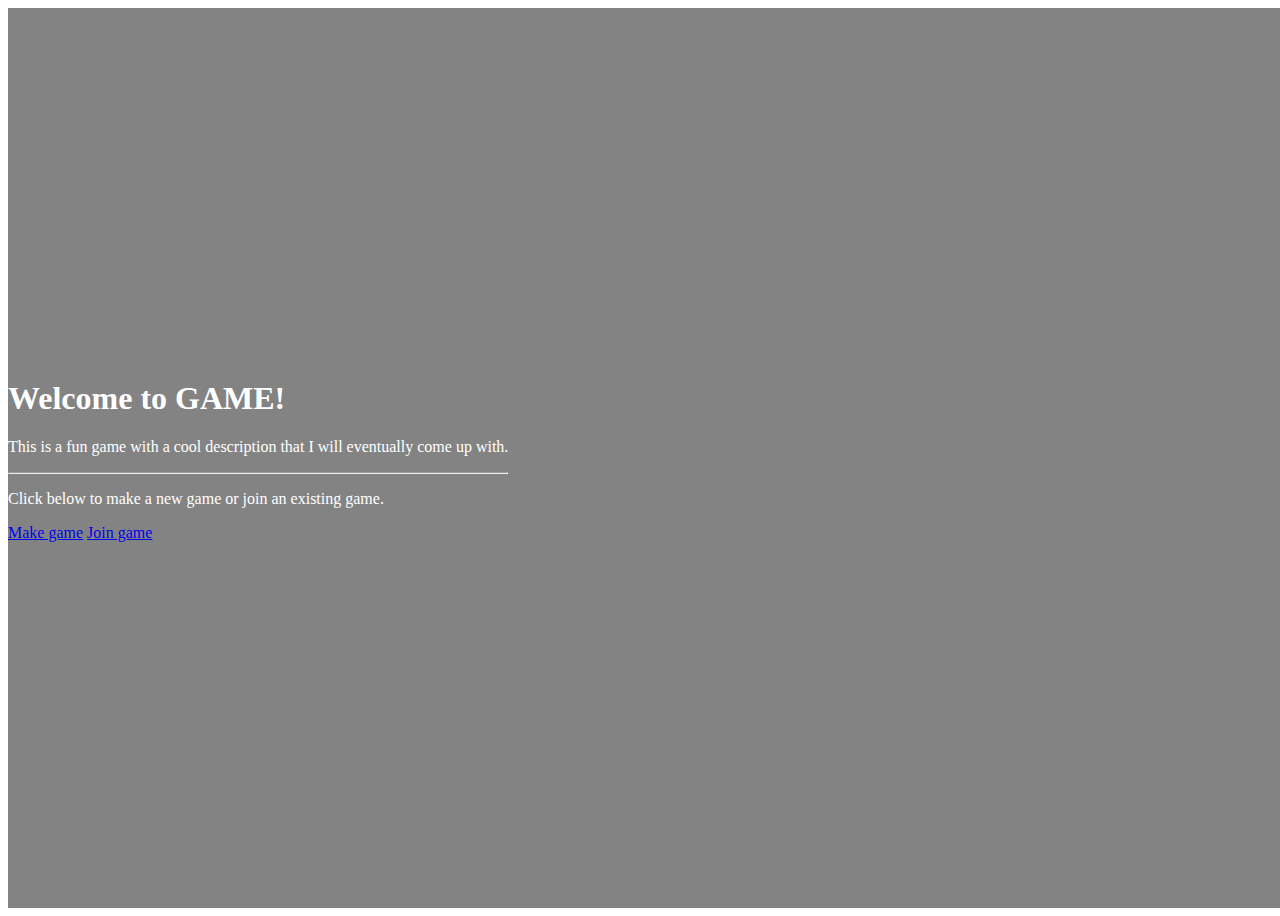
<file: index.html>
<!DOCTYPE html>
<html lang="en">

</head>
<meta charset="utf-8">
<meta name="viewport" content="width=device-width, initial-scale=1">
<link href="https://stackpath.bootstrapcdn.com/bootstrap/4.1.0/css/bootstrap.min.css" rel="stylesheet" integrity="sha384-9gVQ4dYFwwWSjIDZnLEWnxCjeSWFphJiwGPXr1jddIhOegiu1FwO5qRGvFXOdJZ4" crossorigin="anonymous">
<script src="https://ajax.googleapis.com/ajax/libs/jquery/3.3.1/jquery.min.js"></script>
<script src="https://maxcdn.bootstrapcdn.com/bootstrap/4.1.0/js/bootstrap.min.js"></script>

<title>Welcome</title>

<!-- Custom styles for this template -->
<link href="style.css" rel="stylesheet">
</head>

<body>
  <div class="jumbotron jumbotron-fluid vertical-center dark-back light-text">
    <div class="container container-fluid">
      <h1 class="display-3">Welcome to GAME!</h1>
      <p class="lead">This is a fun game with a cool description that I will eventually come up with.</p>
      <hr class="my-4 welcomehr">
      <p>Click below to make a new game or join an existing game.</p>
      <p class="lead">
        <a class="btn btn-primary btn-lg" href="settings.html" role="button">Make game</a>
        <a class="btn btn-primary btn-lg" href="name-handle.html" role="button">Join game</a>
      </p>
    </div>
  </div>
</body>

</html>
</file>
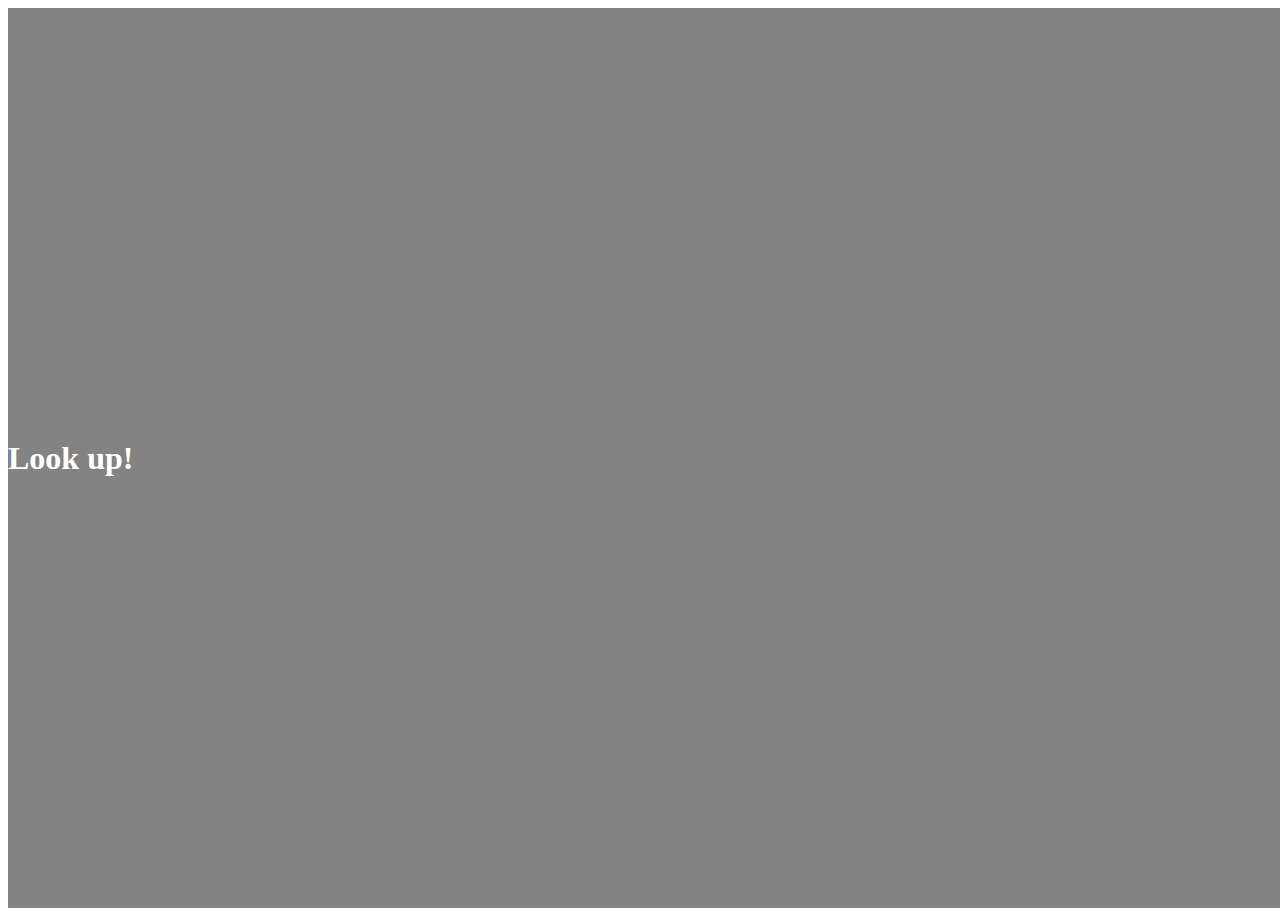
<file: blank.html>
<!DOCTYPE html>
<html lang="en">

</head>
<meta charset="utf-8">
<meta name="viewport" content="width=device-width, initial-scale=1">
<link href="https://stackpath.bootstrapcdn.com/bootstrap/4.1.0/css/bootstrap.min.css" rel="stylesheet" integrity="sha384-9gVQ4dYFwwWSjIDZnLEWnxCjeSWFphJiwGPXr1jddIhOegiu1FwO5qRGvFXOdJZ4" crossorigin="anonymous">
<script src="https://ajax.googleapis.com/ajax/libs/jquery/3.3.1/jquery.min.js"></script>
<script src="https://maxcdn.bootstrapcdn.com/bootstrap/4.1.0/js/bootstrap.min.js"></script>

<title>Welcome</title>

<!-- Custom styles for this template -->
<link href="style.css" rel="stylesheet">
</head>

<body>
  <div class="jumbotron jumbotron-fluid vertical-center dark-back light-text">
    <div class="container container-fluid">
      <h1 class="display-3">Look up!</h1>
    </div>
  </div>
</body>

</html>
</file>
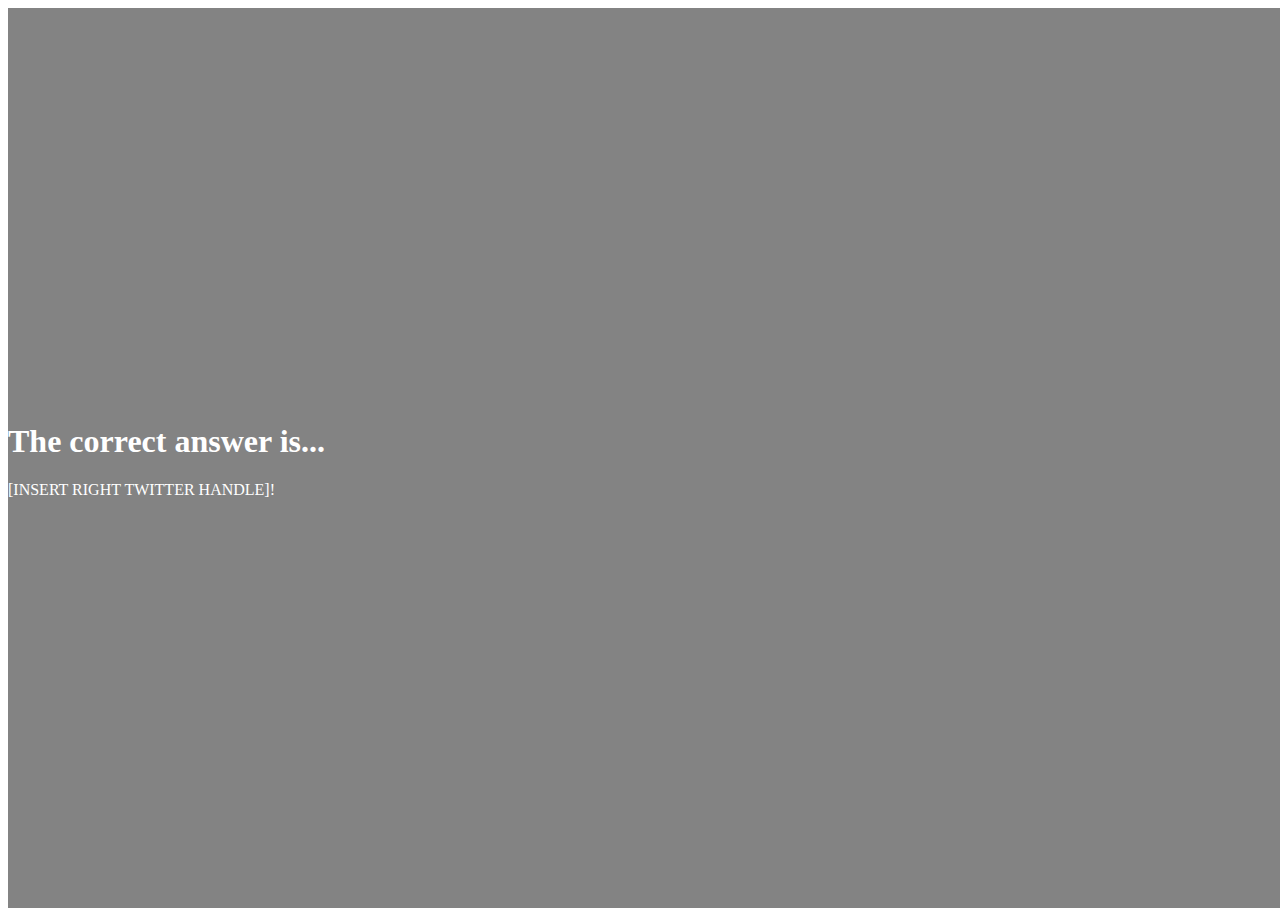
<file: correctAnswer.html>
<!DOCTYPE html>
<html lang="en">

</head>
<meta charset="utf-8">
<meta name="viewport" content="width=device-width, initial-scale=1">
<link href="https://stackpath.bootstrapcdn.com/bootstrap/4.1.0/css/bootstrap.min.css" rel="stylesheet" integrity="sha384-9gVQ4dYFwwWSjIDZnLEWnxCjeSWFphJiwGPXr1jddIhOegiu1FwO5qRGvFXOdJZ4" crossorigin="anonymous">
<script src="https://ajax.googleapis.com/ajax/libs/jquery/3.3.1/jquery.min.js"></script>
<script src="https://maxcdn.bootstrapcdn.com/bootstrap/4.1.0/js/bootstrap.min.js"></script>

<title>GAME</title>

<!-- Custom styles for this template -->
<link href="style.css" rel="stylesheet">
</head>

<body>
  <div class="jumbotron jumbotron-fluid vertical-center dark-back">
    <div class="container container-fluid light-text">
      <h1 class="display-2">The correct answer is...</h1>
      <p class="display-4">[INSERT RIGHT TWITTER HANDLE]!</p>
    </div>
  </div>
</body>

</html>
</file>
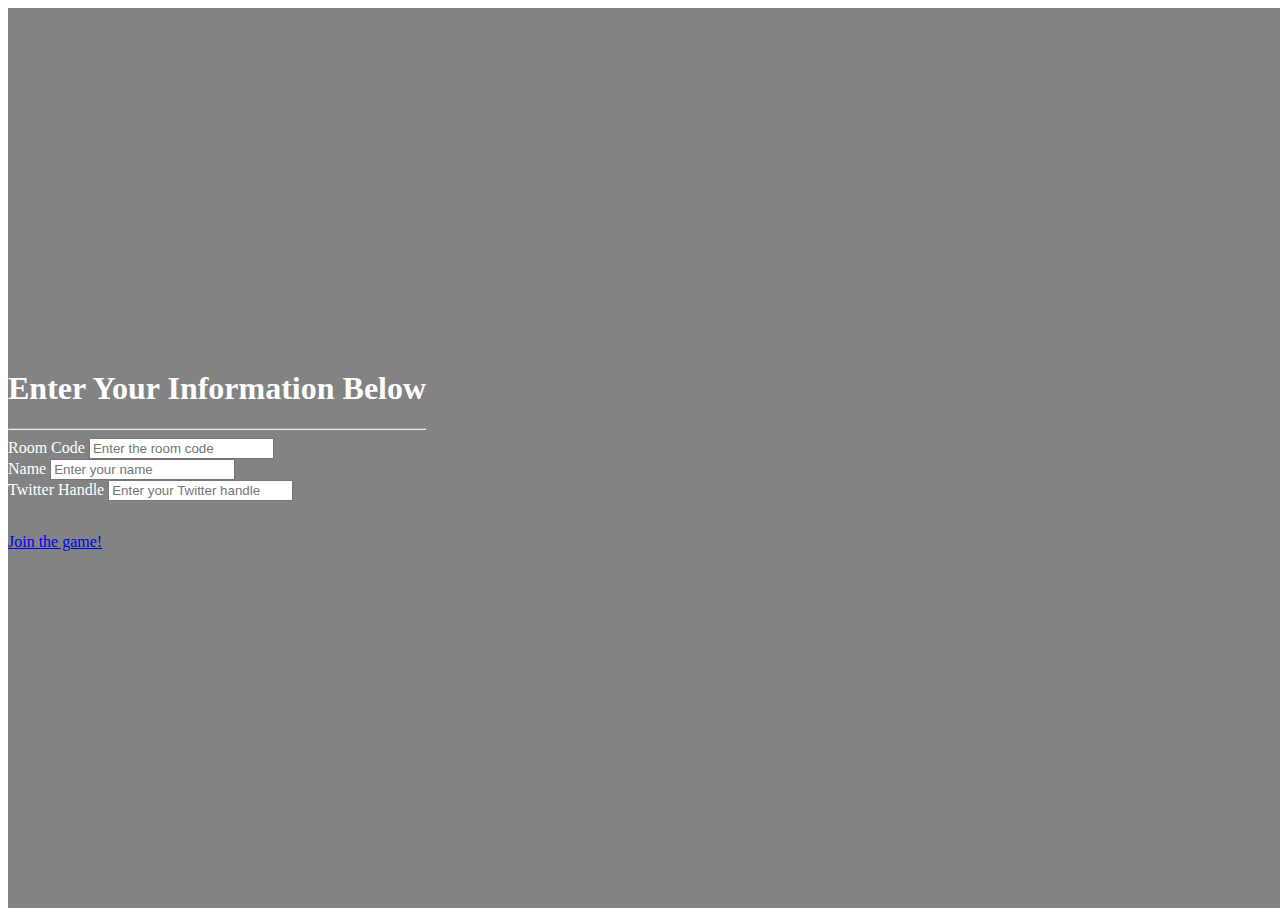
<file: name-handle.html>
<!DOCTYPE html>
<html lang="en">

</head>
<meta charset="utf-8">
<meta name="viewport" content="width=device-width, initial-scale=1">
<link href="https://stackpath.bootstrapcdn.com/bootstrap/4.1.0/css/bootstrap.min.css" rel="stylesheet" integrity="sha384-9gVQ4dYFwwWSjIDZnLEWnxCjeSWFphJiwGPXr1jddIhOegiu1FwO5qRGvFXOdJZ4" crossorigin="anonymous">
<script src="https://ajax.googleapis.com/ajax/libs/jquery/3.3.1/jquery.min.js"></script>
<script src="https://maxcdn.bootstrapcdn.com/bootstrap/4.1.0/js/bootstrap.min.js"></script>

<title>Game</title>

<!-- Custom styles for this template -->
<link href="style.css" rel="stylesheet">
</head>

<body>
  <div class="jumbotron jumbotron-fluid vertical-center dark-back light-text">

    <div class="container container-fluid">
      <h1>Enter Your Information Below</h1>
      <hr class="my-4">
      <form>
        <div class="form-group">
          <label>Room Code</label>
          <input type="text" class="form-control" id="formGroupExampleInput" placeholder="Enter the room code">
        </div>
        <div class="form-group">
          <label>Name</label>
          <input type="text" class="form-control" id="formGroupExampleInput2" placeholder="Enter your name">
        </div>
        <div class="form-group">
          <label>Twitter Handle</label>
          <input type="text" class="form-control" id="formGroupExampleInput3" placeholder="Enter your Twitter handle">
        </div>
      </form>
      <div id="buttonUnderForm">
        <p class="lead">
          <a class="btn btn-primary btn-lg" href="#" role="button">Join the game!</a>
        </p>
      </div>
  </div>
  </div>
</body>

</html>
</file>
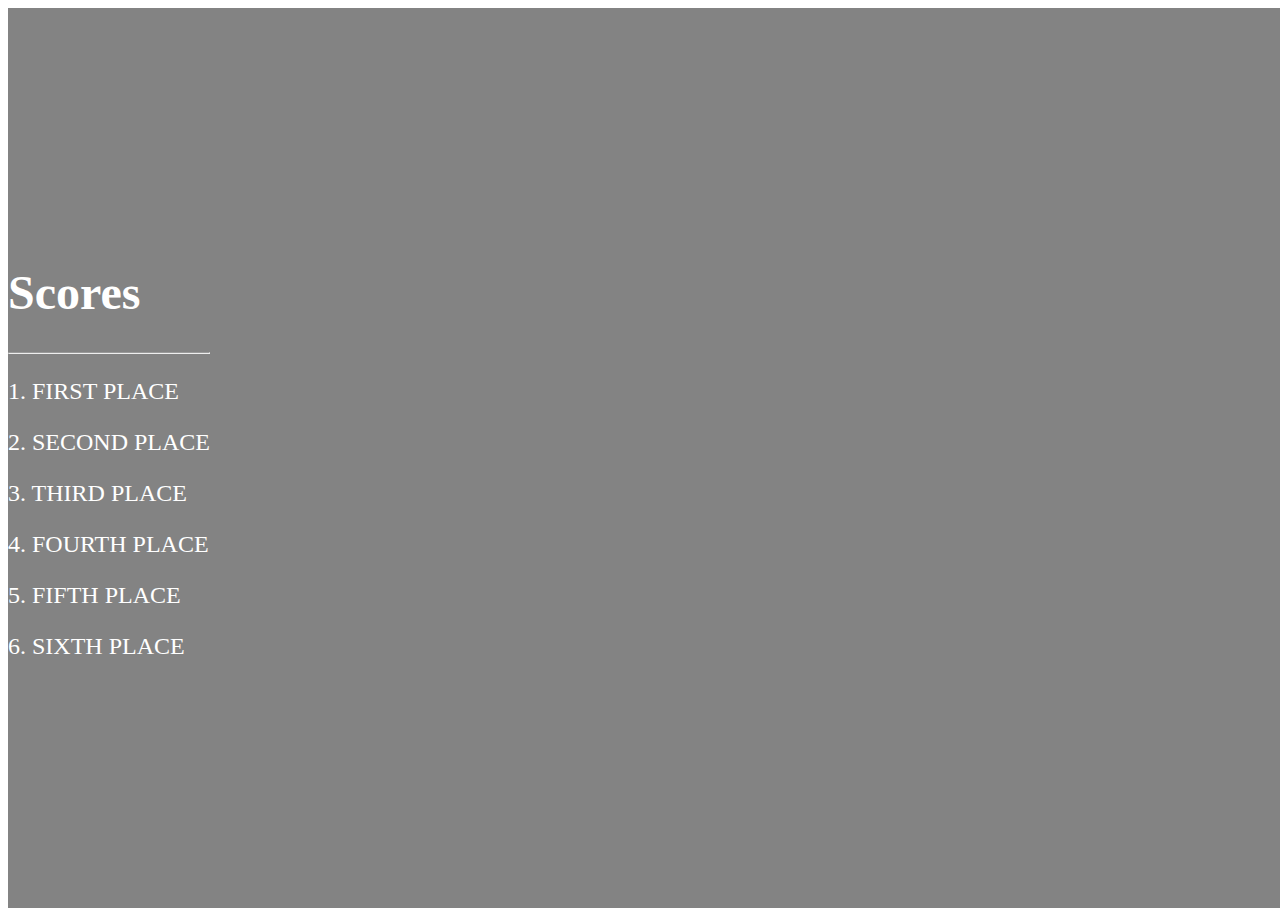
<file: scores.html>
<!DOCTYPE html>
<html lang="en">

</head>
<meta charset="utf-8">
<meta name="viewport" content="width=device-width, initial-scale=1">
<link href="https://stackpath.bootstrapcdn.com/bootstrap/4.1.0/css/bootstrap.min.css" rel="stylesheet" integrity="sha384-9gVQ4dYFwwWSjIDZnLEWnxCjeSWFphJiwGPXr1jddIhOegiu1FwO5qRGvFXOdJZ4" crossorigin="anonymous">
<script src="https://ajax.googleapis.com/ajax/libs/jquery/3.3.1/jquery.min.js"></script>
<script src="https://maxcdn.bootstrapcdn.com/bootstrap/4.1.0/js/bootstrap.min.js"></script>

<title>GAME</title>

<!-- Custom styles for this template -->
<link href="style.css" rel="stylesheet">
</head>

<body>
  <div class="jumbotron jumbotron-fluid vertical-center dark-back light-text">
    <div class="container container-fluid rankings">
      <h1 class="display-3">Scores</h1>
      <hr class="my-4">
      <p>1. FIRST PLACE</p>
      <p>2. SECOND PLACE </p>
      <p>3. THIRD PLACE</p>
      <p>4. FOURTH PLACE </p>
      <p>5. FIFTH PLACE</p>
      <p>6. SIXTH PLACE </p>
    </div>
  </div>
</body>

</html>
</file>
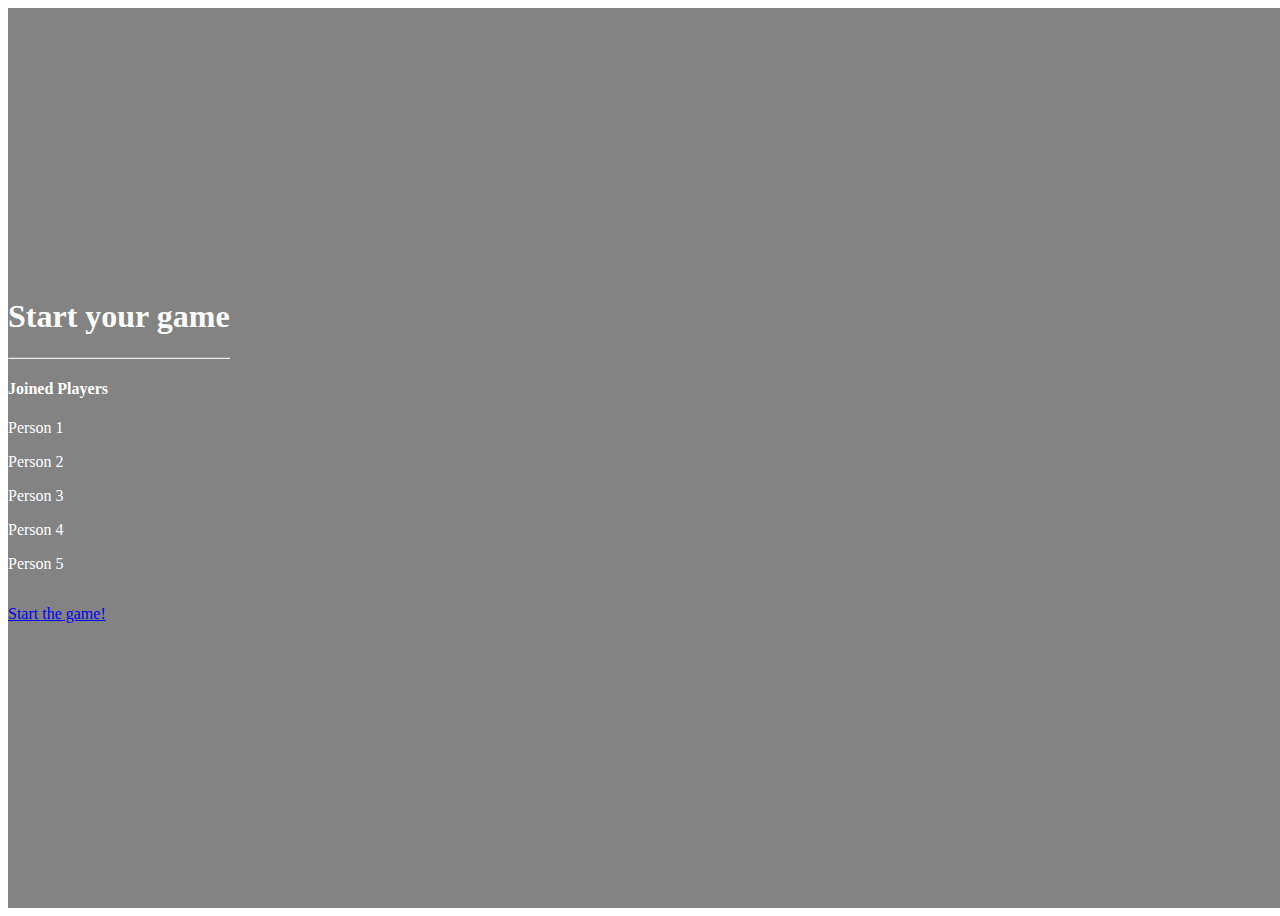
<file: settings.html>
<!DOCTYPE html>
<html lang="en">

</head>
<meta charset="utf-8">
<meta name="viewport" content="width=device-width, initial-scale=1">
<link href="https://stackpath.bootstrapcdn.com/bootstrap/4.1.0/css/bootstrap.min.css" rel="stylesheet" integrity="sha384-9gVQ4dYFwwWSjIDZnLEWnxCjeSWFphJiwGPXr1jddIhOegiu1FwO5qRGvFXOdJZ4" crossorigin="anonymous">
<script src="https://ajax.googleapis.com/ajax/libs/jquery/3.3.1/jquery.min.js"></script>
<script src="https://maxcdn.bootstrapcdn.com/bootstrap/4.1.0/js/bootstrap.min.js"></script>

<title>Game</title>

<!-- Custom styles for this template -->
<link href="style.css" rel="stylesheet">
</head>

<body>
  <div class="jumbotron jumbotron-fluid vertical-center dark-back light-text">
    <div class="container container-fluid">
      <h1>Start your game </h1>
      <hr class="my-4">
        <div class="form-group">
          <h4>Joined Players</h4>
          <p>Person 1</p>
          <p>Person 2</p>
          <p>Person 3</p>
          <p>Person 4</p>
          <p>Person 5</p>
        </div>
      <div id="buttonUnderForm">
        <p class="lead">
          <a class="btn btn-primary btn-lg" href="#" role="button">Start the game!</a>
        </p>
      </div>
    </div>
  </div>
</body>

</html>
</file>
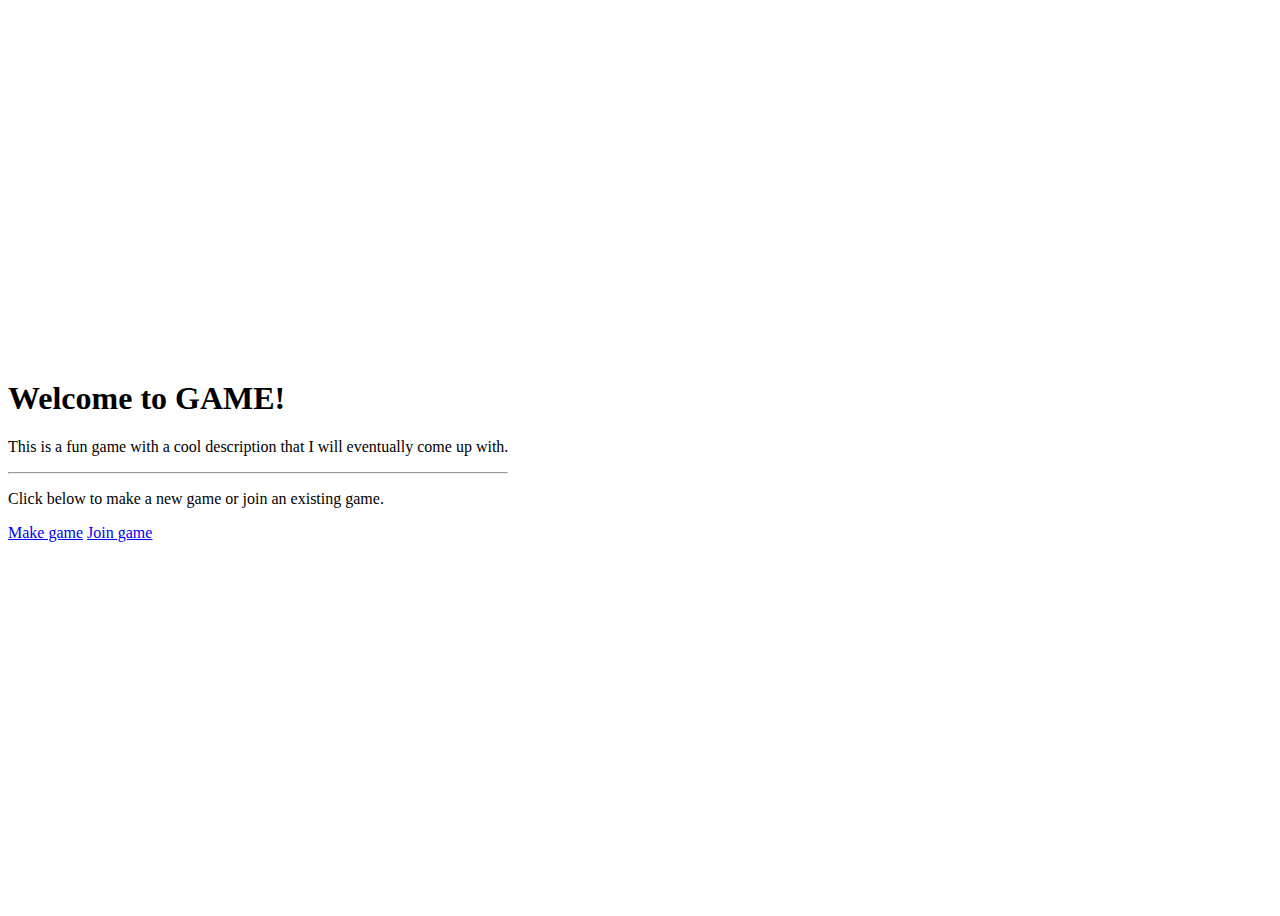
<file: welcome.html>
<!DOCTYPE html>
<html lang="en">

</head>
  <meta charset="utf-8">
  <meta name="viewport" content="width=device-width, initial-scale=1">
  <link href="https://stackpath.bootstrapcdn.com/bootstrap/4.1.0/css/bootstrap.min.css" rel="stylesheet" integrity="sha384-9gVQ4dYFwwWSjIDZnLEWnxCjeSWFphJiwGPXr1jddIhOegiu1FwO5qRGvFXOdJZ4" crossorigin="anonymous">
  <script src="https://ajax.googleapis.com/ajax/libs/jquery/3.3.1/jquery.min.js"></script>
  <script src="https://maxcdn.bootstrapcdn.com/bootstrap/4.1.0/js/bootstrap.min.js"></script>

  <title>Welcome</title>

   <!-- Custom styles for this template -->
  <link href="style.css" rel="stylesheet">
</head>

<body>
  <div class="jumbotron jumbotron-fluid vertical-center">
    <div class="container container-fluid">
  <h1 class="display-3">Welcome to GAME!</h1>
  <p class="lead">This is a fun game with a cool description that I will eventually come up with.</p>
  <hr class="my-4">
  <p>Click below to make a new game or join an existing game.</p>
  <p class="lead">
    <a class="btn btn-primary btn-lg" href="#" role="button">Make game</a>
    <a class="btn btn-primary btn-lg" href="#" role="button">Join game</a>
  </p>
</div>
</div>
</body>

</html>
</file>
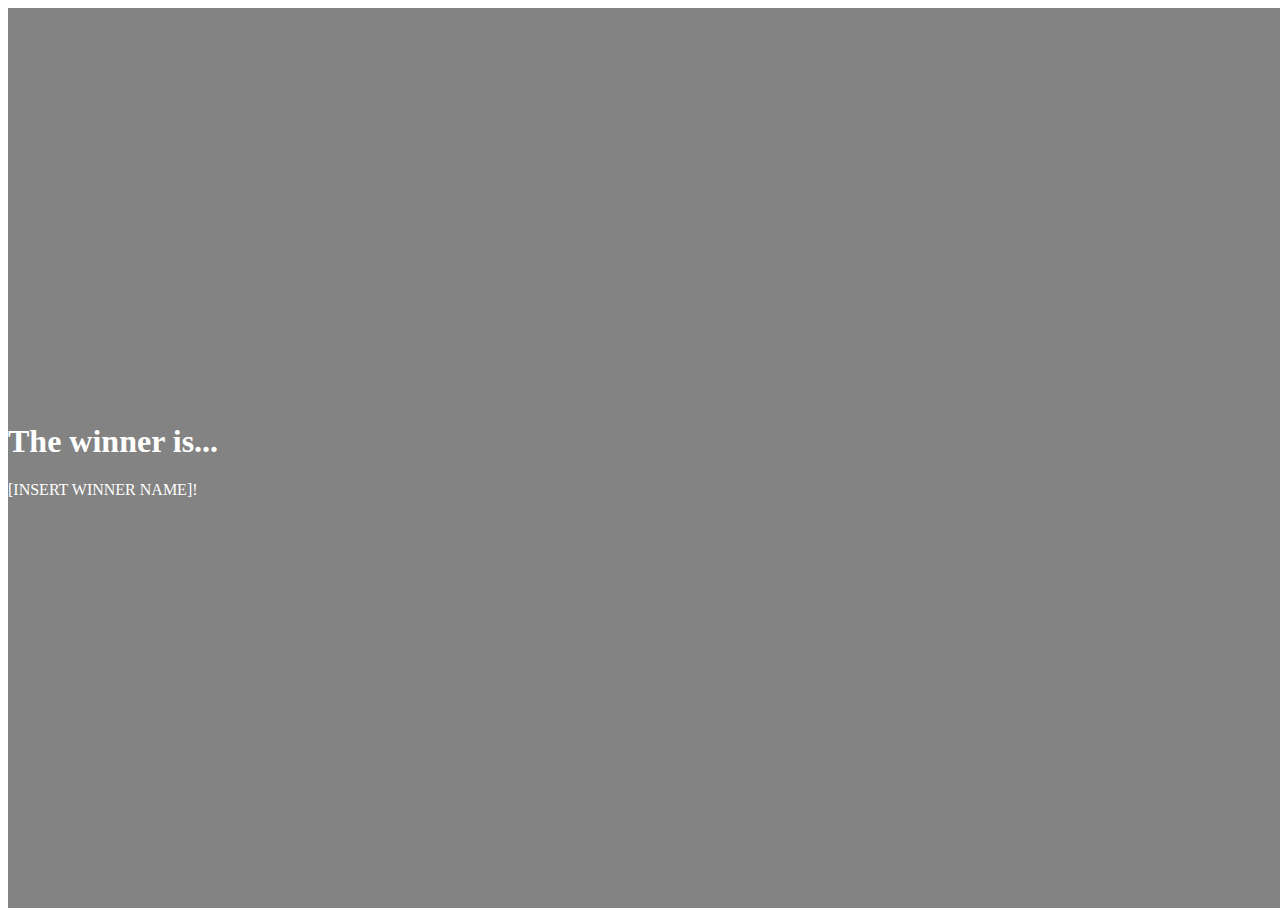
<file: winner.html>
<!DOCTYPE html>
<html lang="en">

</head>
<meta charset="utf-8">
<meta name="viewport" content="width=device-width, initial-scale=1">
<link href="https://stackpath.bootstrapcdn.com/bootstrap/4.1.0/css/bootstrap.min.css" rel="stylesheet" integrity="sha384-9gVQ4dYFwwWSjIDZnLEWnxCjeSWFphJiwGPXr1jddIhOegiu1FwO5qRGvFXOdJZ4" crossorigin="anonymous">
<script src="https://ajax.googleapis.com/ajax/libs/jquery/3.3.1/jquery.min.js"></script>
<script src="https://maxcdn.bootstrapcdn.com/bootstrap/4.1.0/js/bootstrap.min.js"></script>

<title>GAME</title>

<!-- Custom styles for this template -->
<link href="style.css" rel="stylesheet">
</head>

<body>
  <div class="jumbotron jumbotron-fluid vertical-center dark-back light-text">
    <div class="container container-fluid">
      <h1 class="display-2">The winner is...</h1>
      <p class="display-4">[INSERT WINNER NAME]!</p>
    </div>
  </div>
</body>

</html>
</file>
<file: style.css>
.vertical-center {
  min-height: 100%;  /* Fallback for browsers do NOT support vh unit */
  min-height: 100vh; /* These two lines are counted as one :-)       */

  display: flex;
  align-items: center;
}

body{
  height: 100%;
  width: 100%;

}

hr{
  background-color: white;
}

.box{
  padding: 5%;
  background-color: white;
}

.dark-back{
  background-color: #838383;
}

.light-text{
  color: white;
}

.welcomehr{
  background-color: white;
}

.rankings {
  font-size: 1.5rem;
}

.tweetText {
  font-size: 1.5em;
}

#buttonUnderForm{
  margin-top: 2rem;
  margin-bottom: 1rem;
}

#aboveTweetSpacer{
  margin-top: 3rem;
  margin-bottom: 3rem;
}

.imageButton{
  max-width: 700px;
  display: flex;
  justify-content: space-around;
  flex-wrap:wrap;
}

.voteText{
  font-size: 1.5em;
}

.voteImg{
  margin-right: 5%;
}

.roundButton{

  margin-top: .5rem;
  width: 9rem;
  height: 9rem;
  border:5px solid white;
  vertical-align: middle;



}

.dark-hr{
  background-color: black;
}

.roundButton:hover{
  box-shadow: 0 4px 8px 0 rgba(0, 0, 0, 0.2), 0 6px 20px 0 rgba(0, 0, 0, 0.19);
}

.roundButton:active{
  box-shadow: 0 4px 8px 0 rgba(0, 0, 0, 0.2), 0 6px 20px 0 rgba(0, 0, 0, 0.19);
}
</file>
